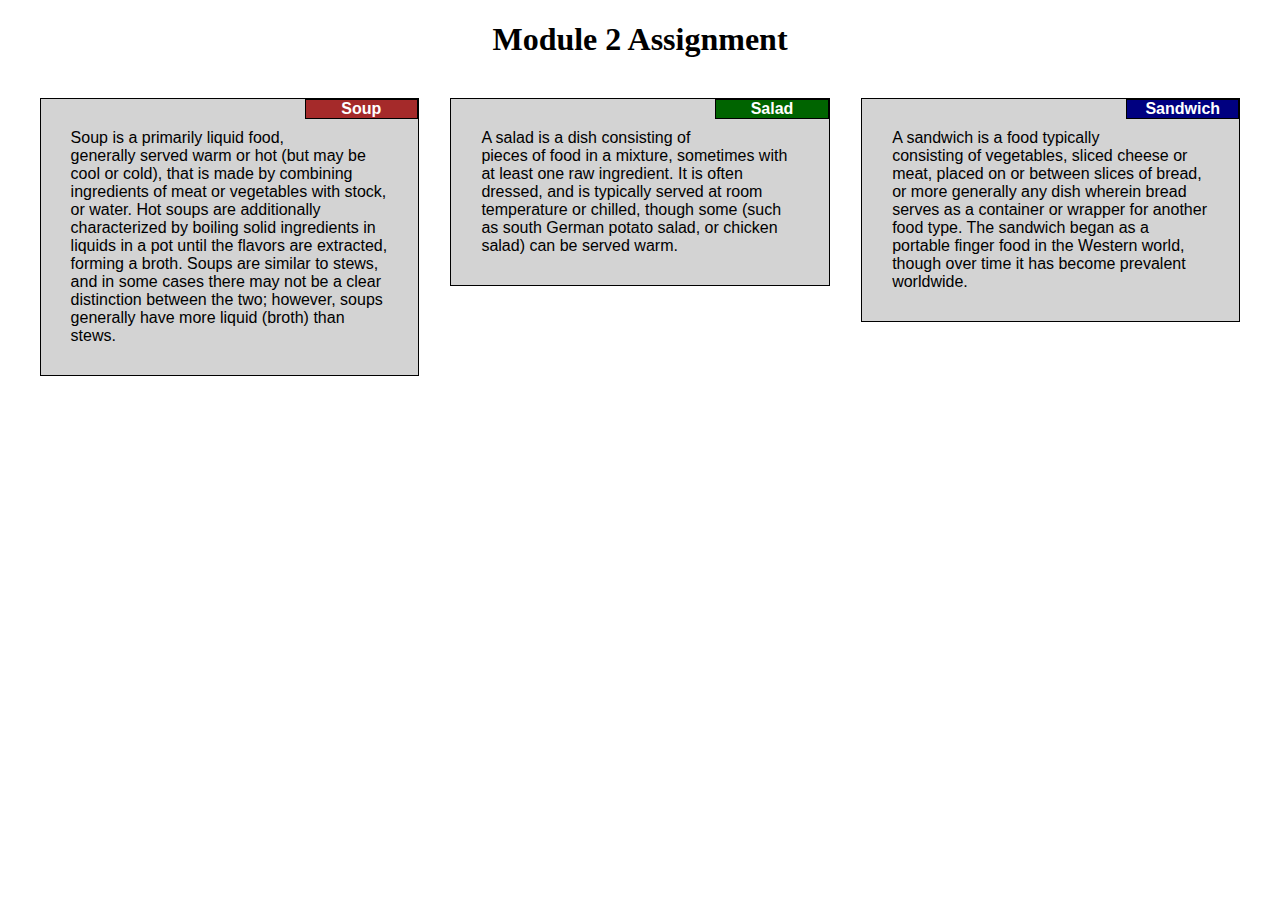
<file: Module2_Solution/index.html>
<!DOCTYPE html>
<html>
<head>
	<meta charset = "utf-8">
	<meta name="viewport" content="width=device-width, initial-scale=1">
	<link rel="stylesheet" href="https://quanderer.github.io/WebDevCoursera/Module2_Solution/css/styles.css">
	<title>Module 2 Solution</title>
</head>
<body>
	<h1>Module 2 Assignment</h1>

	<div class="row">
		<div class ="col-lg-4 col-md-6 col-sm-12">
			
				<h4 id="Soup">Soup</h4>
				<p>Soup is a primarily liquid food, generally served warm or hot (but may be cool or cold), that is made by combining ingredients of meat or vegetables with stock, or water. Hot soups are additionally characterized by boiling solid ingredients in liquids in a pot until the flavors are extracted, forming a broth. Soups are similar to stews, and in some cases there may not be a clear distinction between the two; however, soups generally have more liquid (broth) than stews.</p></div>
		<div class ="col-lg-4 col-md-6 col-sm-12">
			
				<h4 id="Salad">Salad</h4>
				<p>A salad is a dish consisting of pieces of food in a mixture, sometimes with at least one raw ingredient. It is often dressed, and is typically served at room temperature or chilled, though some (such as south German potato salad, or chicken salad) can be served warm.</p></div>
		<div class ="col-lg-4 col-md-12 col-sm-12">
			
				<h4 id="Sandwich">Sandwich</h4>
				<p>A sandwich is a food typically consisting of vegetables, sliced cheese or meat, placed on or between slices of bread, or more generally any dish wherein bread serves as a container or wrapper for another food type. The sandwich began as a portable finger food in the Western world, though over time it has become prevalent worldwide.</p></div>
	</div>

</body>
</html>
</file>
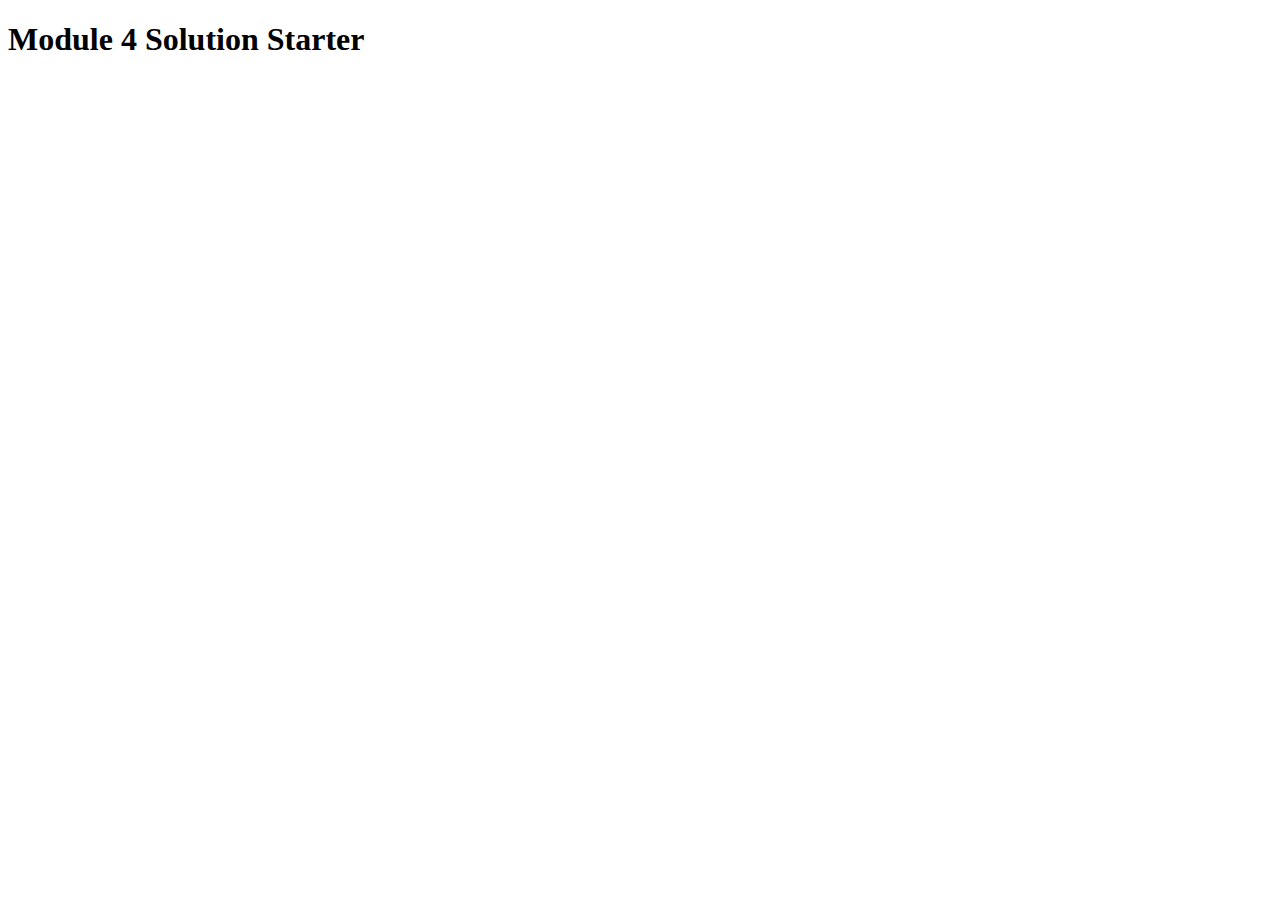
<file: Module4_Solution/index.html>
<!DOCTYPE html>
<html>
<head>
  <meta charset="utf-8">
  <title>Module 4 Solution Starter</title>
  <script src="SpeakHello.js"></script>
  <script src="SpeakGoodBye.js"></script>
  <script src="script.js"></script>
</head>
<body>
  <h1>Module 4 Solution Starter</h1>
</body>
</html>
</file>
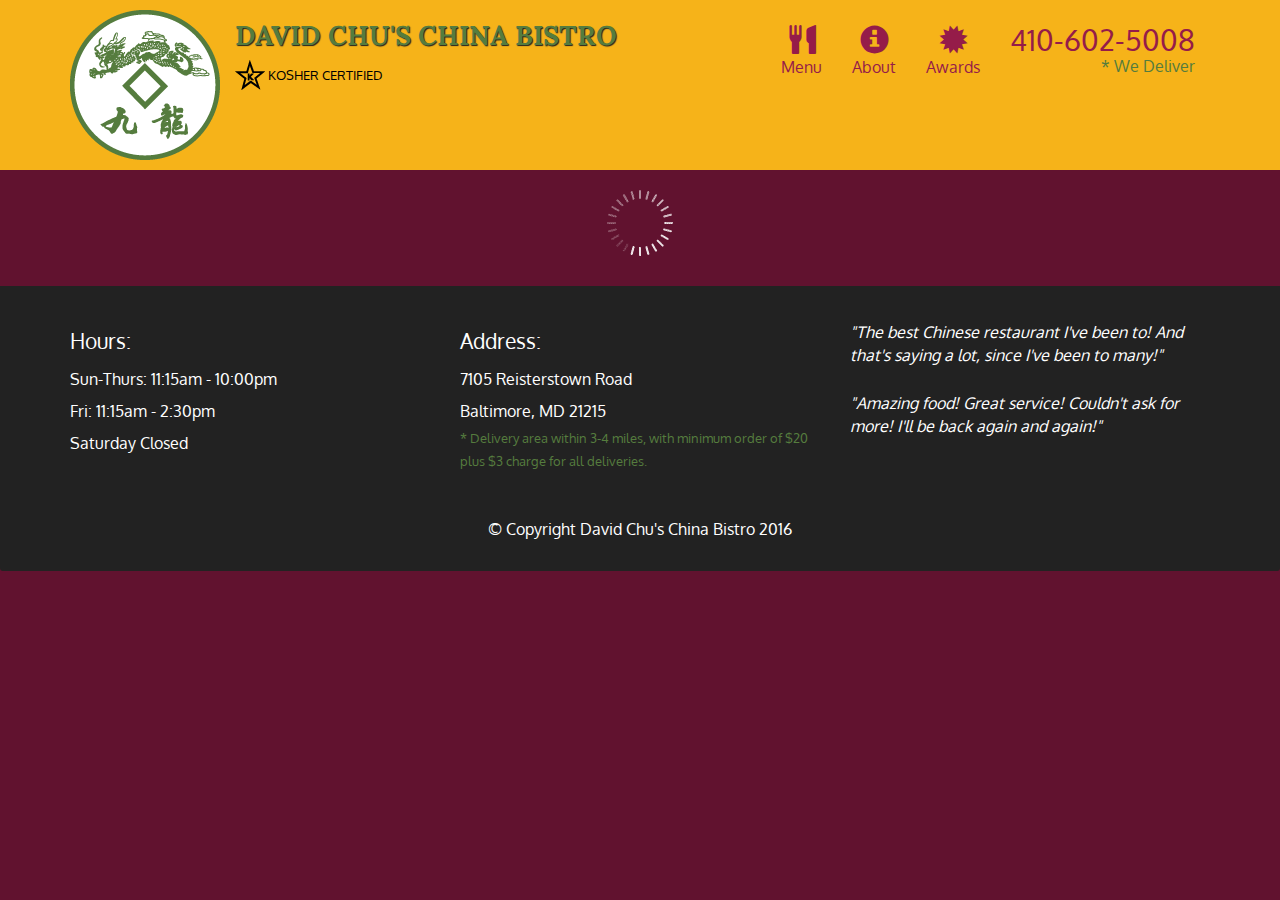
<file: Module5_Solution/index.html>
<!doctype html>
<html lang="en">
  <head>
    <meta charset="utf-8">
    <meta http-equiv="X-UA-Compatible" content="IE=edge">
    <meta name="viewport" content="width=device-width, initial-scale=1">
    <title>David Chu's China Bistro</title>
    <link rel="stylesheet" href="css/bootstrap.min.css">
    <link rel="stylesheet" href="css/styles.css">
    <link href='https://fonts.googleapis.com/css?family=Oxygen:400,300,700' rel='stylesheet' type='text/css'>
    <link href='https://fonts.googleapis.com/css?family=Lora' rel='stylesheet' type='text/css'>
  </head>
<body>
  <header>
    <nav id="header-nav" class="navbar navbar-default">
      <div class="container">
        <div class="navbar-header">
          <a href="index.html" class="pull-left visible-md visible-lg">
            <div id="logo-img" alt="Logo image"></div>
          </a>

          <div class="navbar-brand">
            <a href="index.html"><h1>David Chu's China Bistro</h1></a>
            <p>
              <img src="images/star-k-logo.png" alt="Kosher certification">
              <span>Kosher Certified</span>
            </p>
          </div>

          <button id="navbarToggle" type="button" class="navbar-toggle collapsed" data-toggle="collapse" data-target="#collapsable-nav" aria-expanded="false">
            <span class="sr-only">Toggle navigation</span>
            <span class="icon-bar"></span>
            <span class="icon-bar"></span>
            <span class="icon-bar"></span>
          </button>
        </div>
        
        <div id="collapsable-nav" class="collapse navbar-collapse">
           <ul id="nav-list" class="nav navbar-nav navbar-right">
            <li id="navHomeButton" class="visible-xs active">
              <a href="index.html">
                <span class="glyphicon glyphicon-home"></span> Home</a>
            </li>
            <li id="navMenuButton">
              <a href="#" onclick="$dc.loadMenuCategories();">
                <span class="glyphicon glyphicon-cutlery"></span><br class="hidden-xs"> Menu</a>
            </li>
            <li>
              <a href="#">
                <span class="glyphicon glyphicon-info-sign"></span><br class="hidden-xs"> About</a>
            </li>
            <li>
              <a href="#">
                <span class="glyphicon glyphicon-certificate"></span><br class="hidden-xs"> Awards</a>
            </li>
            <li id="phone" class="hidden-xs">
              <a href="tel:410-602-5008">
                <span>410-602-5008</span></a><div>* We Deliver</div>
            </li>
          </ul><!-- #nav-list -->
        </div><!-- .collapse .navbar-collapse -->
      </div><!-- .container -->
    </nav><!-- #header-nav -->
  </header>

  <div id="call-btn" class="visible-xs">
    <a class="btn" href="tel:410-602-5008">
    <span class="glyphicon glyphicon-earphone"></span>
    410-602-5008
    </a>
  </div>
  <div id="xs-deliver" class="text-center visible-xs">* We Deliver</div>

  <div id="main-content" class="container"></div>

  <footer class="panel-footer">
    <div class="container">
      <div class="row">
        <section id="hours" class="col-sm-4">
          <span>Hours:</span><br>
          Sun-Thurs: 11:15am - 10:00pm<br>
          Fri: 11:15am - 2:30pm<br>
          Saturday Closed
          <hr class="visible-xs">
        </section>
        <section id="address" class="col-sm-4">
          <span>Address:</span><br>
          7105 Reisterstown Road<br>
          Baltimore, MD 21215
          <p>* Delivery area within 3-4 miles, with minimum order of $20 plus $3 charge for all deliveries.</p>
          <hr class="visible-xs">
        </section>
        <section id="testimonials" class="col-sm-4">
          <p>"The best Chinese restaurant I've been to! And that's saying a lot, since I've been to many!"</p>
          <p>"Amazing food! Great service! Couldn't ask for more! I'll be back again and again!"</p>
        </section>
      </div>
      <div class="text-center">&copy; Copyright David Chu's China Bistro 2016</div>
    </div>
  </footer>

  <!-- jQuery (Bootstrap JS plugins depend on it) -->
  <script src="js/jquery-2.1.4.min.js"></script>
  <script src="js/bootstrap.min.js"></script>
  <script src="js/ajax-utils.js"></script>
  <script src="js/script.js"></script>
</body>
</html>
</file>
<file: Module5_Solution/css/styles.css>
body {
  font-size: 16px;
  color: #fff;
  background-color: #61122f;
  font-family: 'Oxygen', sans-serif;
}

/** HEADER **/
#header-nav {
  background-color: #f6b319;
  border-radius: 0;
  border: 0;
}

#logo-img {
  background: url('../images/restaurant-logo_large.png') no-repeat;
  width: 150px;
  height: 150px;
  margin: 10px 15px 10px 0;
}

.navbar-brand {
  padding-top: 25px;
}
.navbar-brand h1 { /* Restaurant name */
  font-family: 'Lora', serif;
  color: #557c3e;
  font-size: 1.5em;
  text-transform: uppercase;
  font-weight: bold;
  text-shadow: 1px 1px 1px #222;
  margin-top: 0;
  margin-bottom: 0;
  line-height: .75;
}
.navbar-brand a:hover, .navbar-brand a:focus {
  text-decoration: none;
}
.navbar-brand p { /* Kosher cert */
  color: #000;
  text-transform: uppercase;
  font-size: .7em;
  margin-top: 15px;
}
.navbar-brand p span { /* Star-K */
  vertical-align: middle;
}

#nav-list {
  margin-top: 10px;
}
#nav-list a {
  color: #951C49;
  text-align: center;
}
#nav-list a:hover {
  background: #E7E7E7;
}
#nav-list a span {
  font-size: 1.8em;
}

#phone {
  margin-top: 5px;
}
#phone a { /* Phone number */
  text-align: right;
  padding-bottom: 0;
}
#phone div { /* We Deliver */
  color: #557c3e;
  text-align: right;
  padding-right: 15px;
}

.navbar-header button.navbar-toggle, .navbar-header .icon-bar {
  border: 1px solid #61122f;
}
.navbar-header button.navbar-toggle {
  clear: both;
  margin-top: -30px;
}
/* END HEADER */

/* FOOTER */
.panel-footer {
  margin-top: 30px;
  padding-top: 35px;
  padding-bottom: 30px;
  background-color: #222;
  border-top: 0;
}
.panel-footer div.row {
  margin-bottom: 35px;
}
#hours, #address {
  line-height: 2;
}
#hours > span, #address > span {
  font-size: 1.3em;
}
#address p {
  color: #557c3e;
  font-size: .8em;
  line-height: 1.8;
}
#testimonials {
  font-style: italic;
}
#testimonials p:nth-child(2) {
  margin-top: 25px;
}
/* END FOOTER */



/* HOME PAGE */
.container .jumbotron {
  box-shadow: 0 0 50px #3F0C1F;
  border: 2px solid #3F0C1F;
}

#menu-tile, #specials-tile, #map-tile {
  height: 250px;
  width: 100%;
  margin-bottom: 15px;
  position: relative;
  border: 2px solid #3F0C1F;
  overflow: hidden;
}
#menu-tile:hover, #specials-tile:hover, #map-tile:hover {
  box-shadow: 0 1px 5px 1px #cccccc;
}
#menu-tile {
  background: url('../images/menu-tile.jpg') no-repeat;
  background-position: center;
}
#specials-tile {
  background: url('../images/specials-tile.jpg') no-repeat;
  background-position: center;
}
#menu-tile span, #specials-tile span, #map-tile span {
  position: absolute;
  bottom: 0;
  right: 0;
  width: 100%;
  text-align: center;
  font-size: 1.6em;
  text-transform: uppercase;
  background-color: #000;
  color: #fff;
  opacity: .8;
}
/* END HOME PAGE */

/* MENU CATEGORIES PAGE */
.category-tile { 
  position: relative;
  border: 2px solid #3F0C1F;
  overflow: hidden;
  width: 200px;
  height: 200px;
  margin: 0 auto 15px;
}
.category-tile span {
  position: absolute;
  bottom: 0;
  right: 0;
  width: 100%;
  text-align: center;
  font-size: 1.2em;
  text-transform: uppercase;
  background-color: #000;
  color: #fff;
  opacity: .8;
}
.category-tile:hover {
  box-shadow: 0 1px 5px 1px #cccccc;
}

#menu-categories-title + div {
  margin-bottom: 50px;
}
/* END MENU CATEGORIES PAGE */

/* SINGLE CATEGORY PAGE */
.menu-item-tile {
  margin-bottom: 25px;
}
.menu-item-tile hr {
  width: 80%;
}
.menu-item-tile .menu-item-price {
  font-size: 1.1em;
  text-align: right;
  margin-top: -15px;
  margin-right: -15px;
}
.menu-item-tile .menu-item-price span {
  font-size: .6em;
}
.menu-item-photo {
  position: relative;
  border: 2px solid #3F0C1F; 
  overflow: hidden;
  padding: 0;
  margin-right: -15px;
  margin-left: auto;
  margin-bottom: 20px;
  max-width: 250px;
}
.menu-item-photo div {
  position: absolute;
  bottom: 0;
  right: 0;
  width: 80px;
  background-color: #557c3e;
  text-align: center;
}
.menu-item-description {
  padding-right: 30px;
}
h3.menu-item-title {
  margin: 0 0 10px;
}
.menu-item-details {
  font-size: .9em;
  font-style: italic;
}
/* END SINGLE CATEGORY PAGE */


/********** Large devices only **********/
@media (min-width: 1200px) {
  .container .jumbotron {
    background: url('../images/jumbotron_1200.jpg') no-repeat;
    height: 675px;
  }
}

/********** Medium devices only **********/
@media (min-width: 992px) and (max-width: 1199px) {
  /* Header */
  #logo-img {
    background: url('../images/restaurant-logo_medium.png') no-repeat;
    width: 100px;
    height: 100px;
    margin: 5px 5px 5px 0;
  }
  /* End Header */

  /* Home Page */
  .container .jumbotron {
    background: url('../images/jumbotron_992.jpg') no-repeat;
    height: 558px;
  }
  /* End Home Page */
}

/********** Small devices only **********/
@media (min-width: 768px) and (max-width: 991px) {
  /* Home Page */
  .container .jumbotron {
    background: url('../images/jumbotron_768.jpg') no-repeat;
    height: 432px;
  }
  /* End Home Page */
}

/********** Extra small devices only **********/
@media (max-width: 767px) {
  /* Header */
  .navbar-brand {
    padding-top: 10px;
    height: 80px;
  }
  .navbar-brand h1 { /* Restaurant name */
    padding-top: 10px;
    font-size: 5vw; /* 1vw = 1% of viewport width */
  }
  .navbar-brand p { /* Kosher cert */
    font-size: .6em;
    margin-top: 12px;
  }
  .navbar-brand p img { /* Star-K */
    height: 20px;
  }

  #collapsable-nav a { /* Collapsed nav menu text */
    font-size: 1.2em;
  }
  #collapsable-nav a span { /* Collapsed nav menu glyph */
    font-size: 1em;
    margin-right: 5px;
  }

  #call-btn > a {
    font-size: 1.5em;
    display: block;
    margin: 0 20px;
    padding: 10px;
    border: 2px solid #fff;
    background-color: #f6b319;
    color: #951c49;
  }
  #xs-deliver {
    margin-top: 5px;
    font-size: .7em;
    letter-spacing: .1em;
    text-transform: uppercase;
  }
  /* End Header */

  /* Footer */
  .panel-footer section {
    margin-bottom: 30px;
    text-align: center;
  }
  .panel-footer section:nth-child(3) {
    margin-bottom: 0; /* margin already exists on the whole row */
  }
  .panel-footer section hr {
    width: 50%;
  }
  /* End Footer */

  /* Home Page */
  .container .jumbotron {
    margin-top: 30px;
    padding: 0;
  }
  #menu-tile, #specials-tile {
    width: 360px;
    margin: 0 auto 15px;
  }

  .menu-item-photo {
    margin-right: auto;
  }
  .menu-item-tile .menu-item-price {
    text-align: center;
  }
  .menu-item-description {
    text-align: center;;
  }
}


/********** Super extra small devices Only :-) (e.g., iPhone 4) **********/
@media (max-width: 479px) {
  /* Header */
  .navbar-brand h1 { /* Restaurant name */
    padding-top: 5px;
    font-size: 6vw;
  }
  /* End Header */
  
  /* Home page */
  #menu-tile, #specials-tile {
    width: 280px;
    margin: 0 auto 15px;
  }

  .col-xxs-12 {
    position: relative;
    min-height: 1px;
    padding-right: 15px;
    padding-left: 15px;
    float: left;
    width: 100%;
  }
}
</file>
